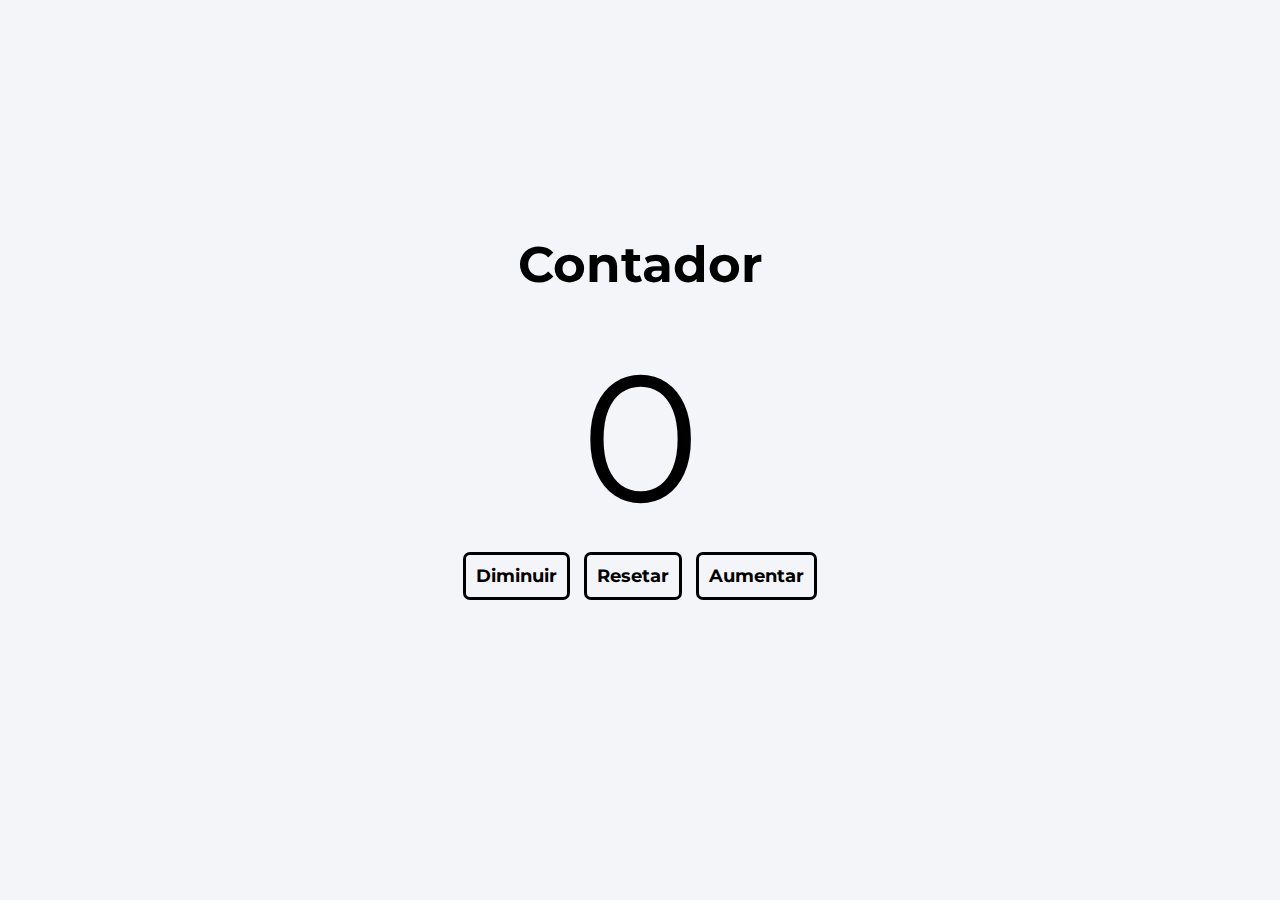
<file: Contador/index.html>
<!DOCTYPE html>
<html lang="pt-br">
    <head>
        <meta charset="UTF-8">
        <meta name="viewport" content="width=device-width">

        <link rel="stylesheet" href="style.css">
        <link rel="preconnect" href="https://fonts.gstatic.com">
        <link href="https://fonts.googleapis.com/css2?family=Montserrat:wght@200&display=swap" rel="stylesheet">
        <title> Contador </title>
    </head>

    <body>
        <main>
                <h1>Contador</h1>
                <div class="container">
                    <span id="valor">0</span>
                    <div class="btn-container">
                        <button data-operador="diminuir" class= "btn diminuir">Diminuir</button>
                        <button data-operador="resetar" class= "btn resetar">Resetar</button>
                        <button data-operador="aumentar" class= "btn aumentar">Aumentar</button>
                    </div>
                </div>
        </main>
            <script src="app.js"></script>
    </body>
</html>
</file>
<file: Contador/style.css>
body {
    background-color: #f3f5f8;
}

.container {
    text-align: center;
    
}

#valor {
    font-family: 'Montserrat', sans-serif;
    font-size: 180px;
    text-align: center;
    margin: 0px;
}

h1 {
    color: black;
    font-family: 'Montserrat', sans-serif;
    border-radius: 20px;
    font-size: 50px;
    font-weight: bold;
    text-align: center;
    padding-top: 200px;

}
   

.btn {
    font-family: 'Montserrat', sans-serif;
    font-weight: bold;
    font-size: 18px;
    border: solid;
    border-width: medium;
    border-radius: 7px;
    padding: 10px;
    margin-top: 20px;
    text-align: center;
    background-color: transparent;
    outline: none;
    margin: 5px;
   
    
}

.btn:hover {

    transition: 0.3s;
    background-color: black;
    color: white;
    cursor: pointer;

}
</file>
